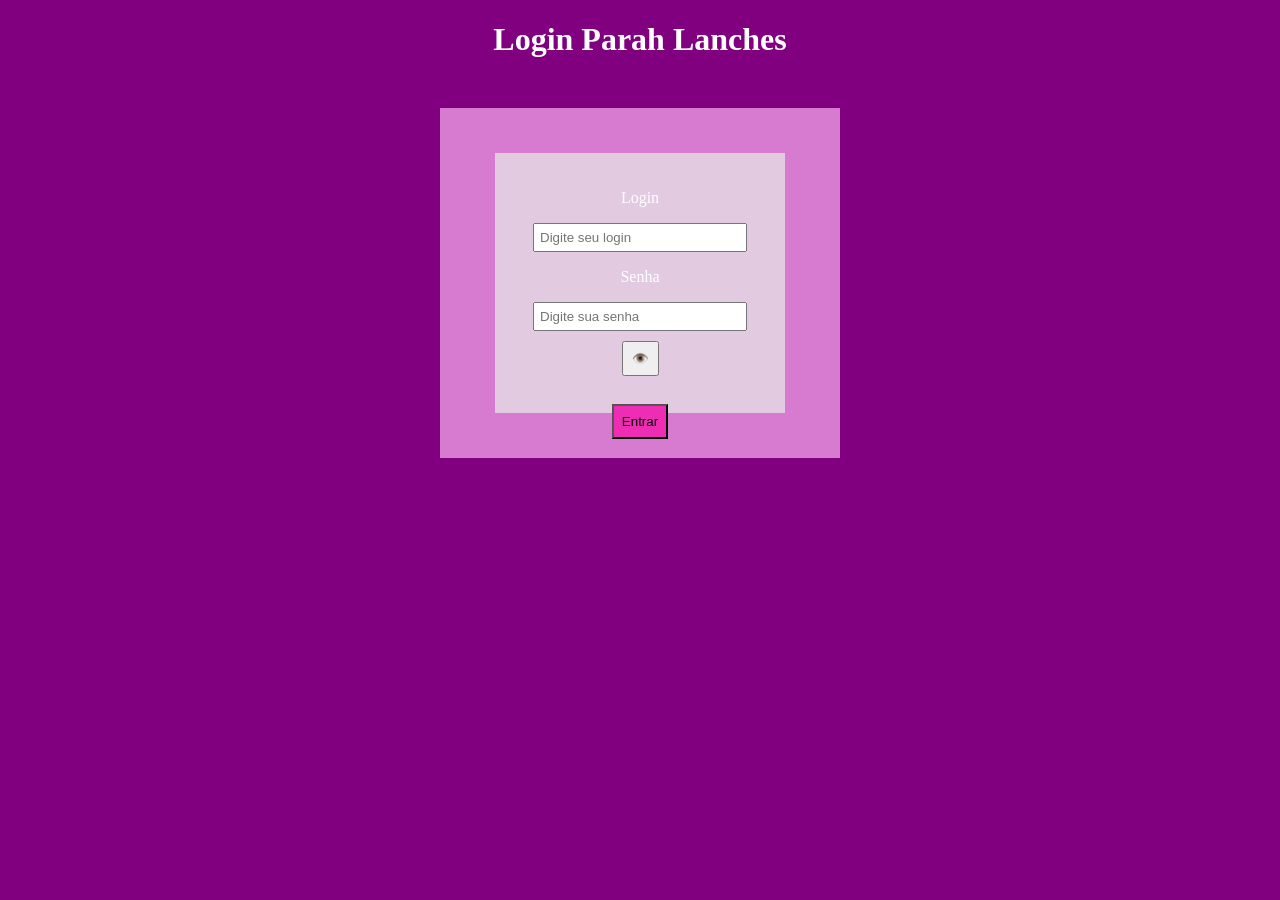
<file: index.html>
<!DOCTYPE html>
<html lang="pt-BR">

<head>
    <title>Parah Lanches</title>
    <meta charset="UTF-8">
    <meta name="viewport" content="width=device-width, initial-scale=1.0">
    <!-- linkando o css com o html -->
    <link rel="Stylesheet" href="css/style.css">




</head>

<body>

    <h1>Login Parah Lanches</h1>

    <!-- container principal da pagina de login -->
    <div class="container">
        <div class="box">

            <form>

                <p>Login</p>
                <!-- campo de texto pro usuario digitar o login -->
                <input type="text" name="login" id="login" placeholder="Digite seu login">

                <p>Senha</p>
                <!-- campo de senha, o type password esconde os caracteres -->
                <input type="password" name="senha" id="senha" placeholder="Digite sua senha">

                <!-- botao que chama a funcao de mostrar/esconder a senha -->
                <button type="button" onclick="mostrarSenha()">👁️</button>

                <br><br>

                <!-- botao de entrar que verifica o login -->
                <button class="button" onclick="verificarlogin()">Entrar</button>

            </form>

        </div>
    </div>

    <!-- linkando o js no final do body pra garantir que o html carrega primeiro -->
    <script src="js/script.js"></script>
</body>

</html>
</file>
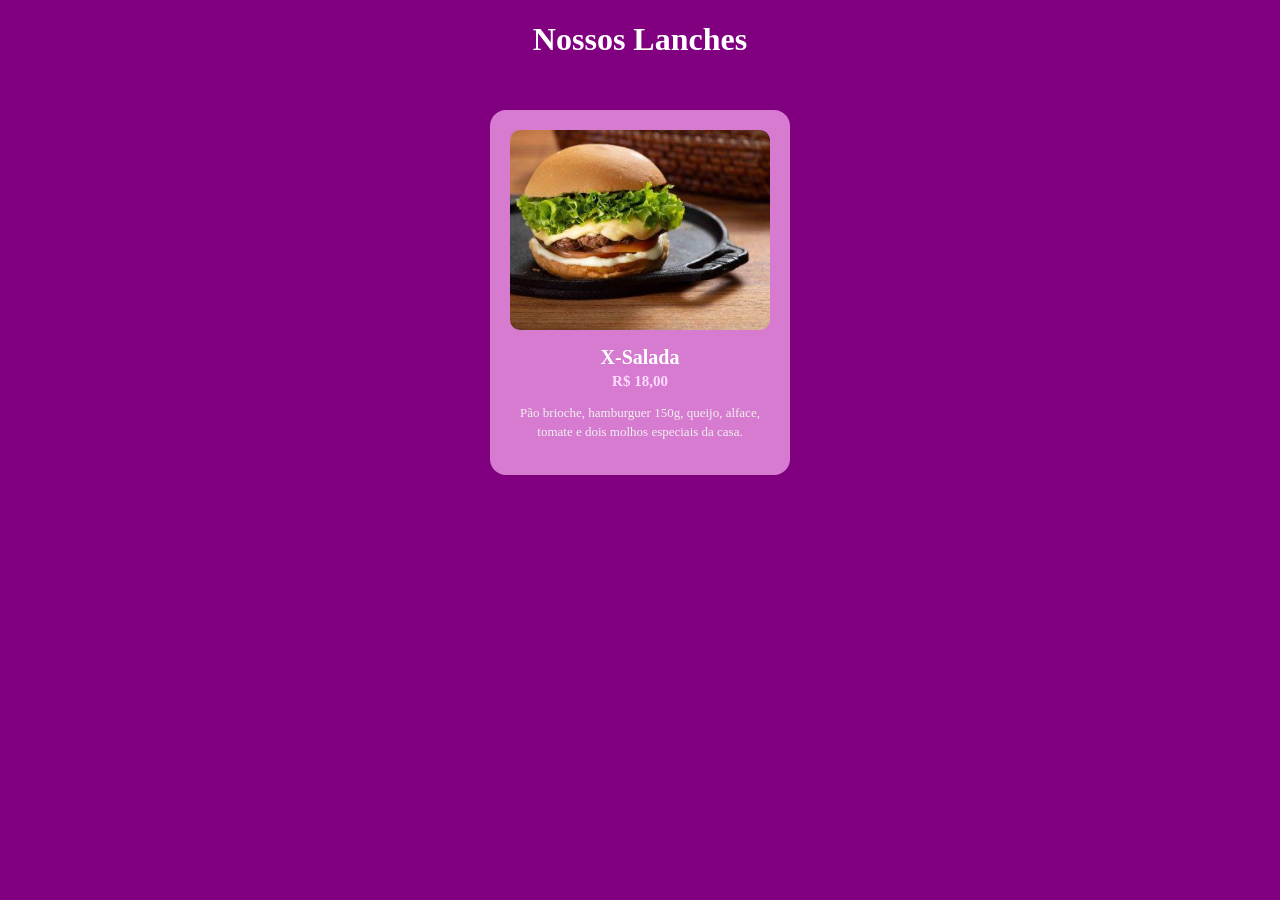
<file: products.html>
<!DOCTYPE html>
<html lang="pt-br">

<head>
    <meta charset="UTF-8">
    <meta name="viewport" content="width=device-width, initial-scale=1.0">
    <title>Lanches</title>
    <!-- usando o mesmo css da pagina de login -->
    <link rel="Stylesheet" href="css/style.css">
</head>

<body>

    <h1>Nossos Lanches</h1>

    <!-- area onde os produtos ficam listados -->
    <div class="produtos-area">

        <!-- card de um produto -->
        <div class="card-produto">

            <!-- imagem do produto com efeito de hover -->
            <img src="img/x-salada.jpg" alt="X-Salada">

            <!-- titulo do produto -->
            <h2 class="card-titulo">X-Salada</h2>

            <!-- subtitulo com o preco -->
            <span class="card-subtitulo">R$ 18,00</span>

            <!-- descricao com os ingredientes -->
            <p class="card-descricao">Pão brioche, hamburguer 150g, queijo, alface, tomate e dois molhos especiais da casa.</p>

        </div>

    </div>

</body>

</html>
</file>
<file: css/style.css>
/* cor de fundo da pagina toda */
body {
    background-color: purple;
}

/* quadrado maior que centraliza o formulario */
.container {

    display: flex;
    width: 400px;
    height: 350px;
    background-color: rgb(214, 123, 207);
    margin: auto;
    margin-top: 50px;
    justify-content: center;
    align-items: center;
    text-align: center;
}

/* quadrado menor que fica dentro do container */
.box {
    width: 250px;
    height: 220px;
    background-color: rgb(226, 203, 225);
    padding: 20px;
}

/* estilo dos campos de texto e senha */
input {
    width: 80%;
    padding: 5px;
}

/* estilo geral dos botoes */
button {
    padding: 8px;
    margin-top: 10px;
}

/* titulo branco pra destacar no fundo roxo */
h1 {
    color: white;
    text-align: center;
}

/* texto dos labels tambem branco */
p {
    color: white;
}

/* cor do botao de entrar */
.button {
    background-color: rgb(238, 44, 180);
}

/* area que lista todos os produtos centralizados */
.produtos-area {
    display: flex;
    justify-content: center;
    flex-wrap: wrap;
    gap: 30px;
    padding: 30px;
}

/* card de cada produto */
.card-produto {
    background-color: rgb(214, 123, 207);
    border-radius: 16px;
    width: 260px;
    text-align: center;
    padding: 20px;
    transition: transform 0.3s;
}

/* efeito de levantar o card ao passar o mouse */
.card-produto:hover {
    transform: translateY(-8px);
}

/* imagem dentro do card */
.card-produto img {
    width: 100%;
    height: 200px;
    object-fit: cover;
    border-radius: 10px;
    transition: transform 0.3s;
}

/* efeito de zoom na imagem ao passar o mouse */
.card-produto img:hover {
    transform: scale(1.05);
}

/* titulo do produto */
.card-titulo {
    color: white;
    font-size: 20px;
    margin-top: 12px;
    margin-bottom: 4px;
}

/* subtitulo com o preco */
.card-subtitulo {
    display: block;
    color: rgb(255, 220, 255);
    font-size: 15px;
    font-weight: bold;
    margin-bottom: 8px;
}

/* descricao dos ingredientes */
.card-descricao {
    color: rgb(240, 240, 240);
    font-size: 13px;
    line-height: 1.5;
}
</file>
